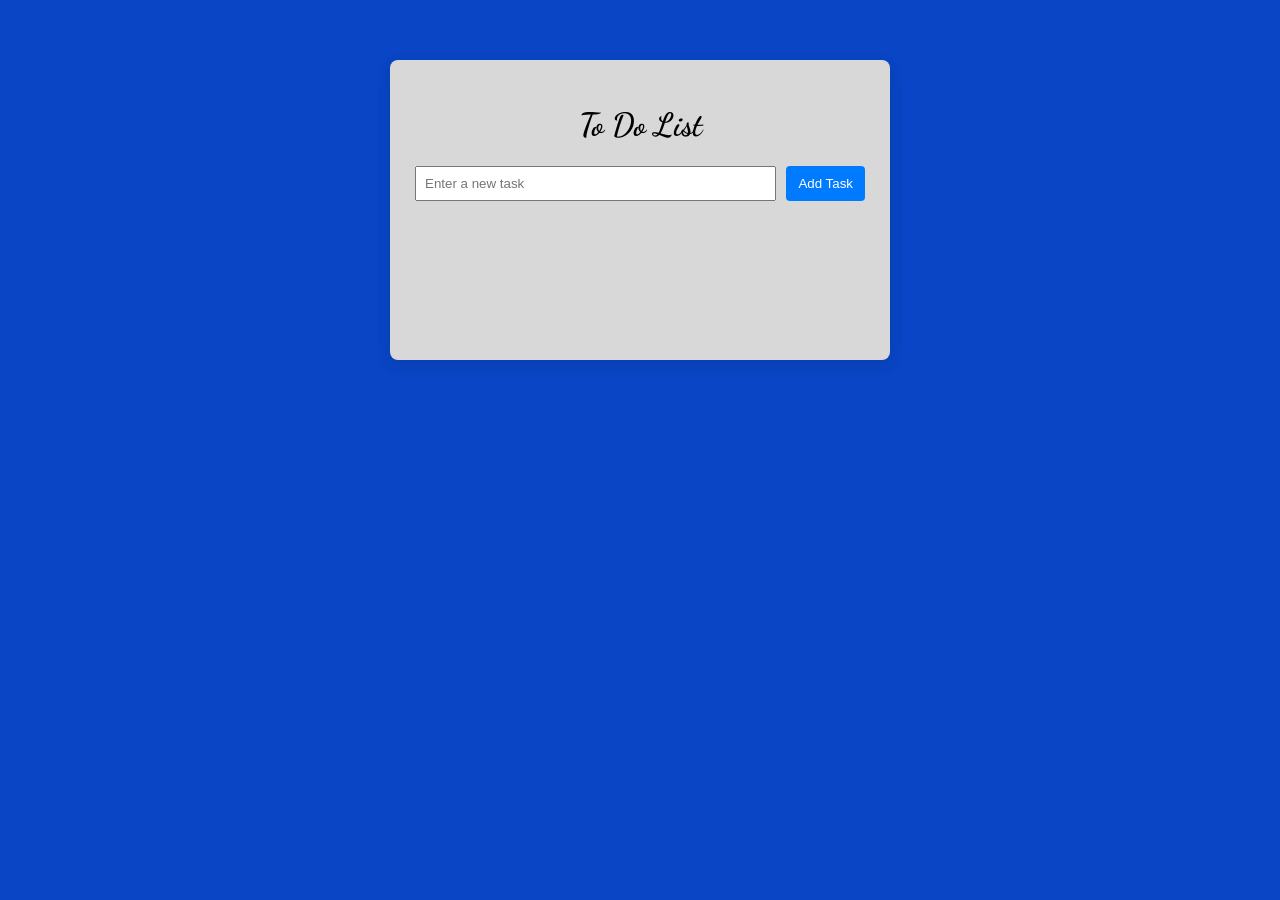
<file: index.html>
<!DOCTYPE html>
<html lang="en">
<head>
    <meta charset="UTF-8">
    <title>To Do List</title>
    <link rel="stylesheet" href="style.css">
</head>
<body>

    <div class="container">
        <h1>To Do List</h1>

        <div class="input-section">
            <input type="text" id="taskInput" placeholder="Enter a new task">
            <button id="addBtn">Add Task</button>
        </div>

        <ul id="taskList"></ul>
    </div>

    <script src="script.js"></script>
</body>
</html>
</file>
<file: style.css>
@font-face {
    font-family: dancing;
    src: url(fonts/dancing.ttf);
}
@font-face {
    font-family: knewave;
    src: url(fonts/knewave.ttf);
}
@font-face {
    font-family: oswald;
    src: url(fonts/oswald.ttf);
}
body {
    font-family: Arial, sans-serif;
    background-color: #0945c4;
    display: flex;
    justify-content: center;
    margin-top: 60px;
    /*background-image: url(img/img3.jpg);
    background-repeat: no-repeat;
    background-position:center;
    background-size:cover;
    */
}

.container {
    background:rgb(216, 216, 216);
    padding: 25px;
    width: 450px;
    min-height: 250px;
    border-radius: 8px;
    box-shadow: 0 5px 15px rgba(0,0,0,0.1);
    
}

h1 {
    text-align: center;
    font-family: dancing;
    font-weight: 200%;
}

.input-section {
    display: flex;
    gap: 10px;
    margin-bottom: 20px;
}

input {
    flex: 1;
    padding: 8px;
}

button {
    padding: 8px 12px;
    cursor: pointer;
    background: #007bff;
    color: white;
    border: none;
    border-radius: 4px;
}

button:hover {
    background: #0056b3;
}

ul {
    list-style: none;
    padding: 0;
}

li {
    align-items: center;
    gap: 30px;
    padding: 8px 0;
    border-bottom: 1px solid #ddd;
    color: rgb(164, 28, 28);
}

.completed span {
    text-decoration: line-through;
    color: rgb(2, 176, 72);
}
</file>
